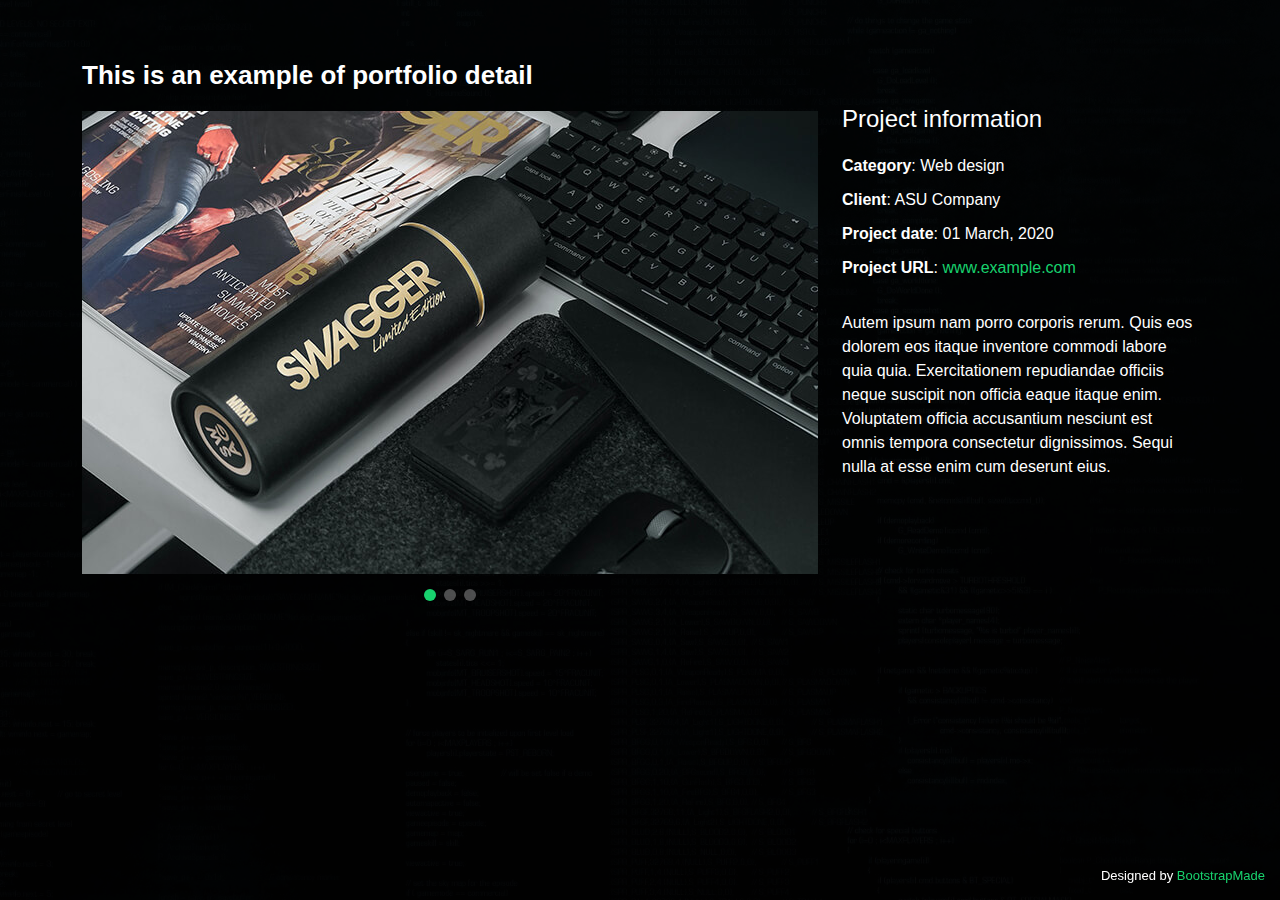
<file: portfolio-details.html>
<!DOCTYPE html>
<html lang="en">

<head>
  <meta charset="utf-8">
  <meta content="width=device-width, initial-scale=1.0" name="viewport">

  <title>Portfolio Details - Personal Bootstrap Template</title>
  <meta content="" name="description">
  <meta content="" name="keywords">

  <!-- Favicons -->
  <link href="assets/img/favicon.png" rel="icon">
  <link href="assets/img/apple-touch-icon.png" rel="apple-touch-icon">

  <!-- Google Fonts -->
  <link href="https://fonts.googleapis.com/css?family=Open+Sans:300,300i,400,400i,600,600i,700,700i|Raleway:300,300i,400,400i,500,500i,600,600i,700,700i|Poppins:300,300i,400,400i,500,500i,600,600i,700,700i" rel="stylesheet">

  <!-- Vendor CSS Files -->
  <link href="assets/vendor/bootstrap/css/bootstrap.min.css" rel="stylesheet">
  <link href="assets/vendor/bootstrap-icons/bootstrap-icons.css" rel="stylesheet">
  <link href="assets/vendor/boxicons/css/boxicons.min.css" rel="stylesheet">
  <link href="assets/vendor/glightbox/css/glightbox.min.css" rel="stylesheet">
  <link href="assets/vendor/remixicon/remixicon.css" rel="stylesheet">
  <link href="assets/vendor/swiper/swiper-bundle.min.css" rel="stylesheet">

  <!-- Template Main CSS File -->
  <link href="assets/css/style.css" rel="stylesheet">

  <!-- =======================================================
  * Template Name: Personal
  * Updated: Aug 30 2023 with Bootstrap v5.3.1
  * Template URL: https://bootstrapmade.com/personal-free-resume-bootstrap-template/
  * Author: BootstrapMade.com
  * License: https://bootstrapmade.com/license/
  ======================================================== -->
</head>

<body>

  <main id="main">

    <!-- ======= Portfolio Details ======= -->
    <div id="portfolio-details" class="portfolio-details">
      <div class="container">

        <div class="row">

          <div class="col-lg-8">
            <h2 class="portfolio-title">This is an example of portfolio detail</h2>

            <div class="portfolio-details-slider swiper">
              <div class="swiper-wrapper align-items-center">

                <div class="swiper-slide">
                  <img src="assets/img/portfolio/portfolio-details-1.jpg" alt="">
                </div>

                <div class="swiper-slide">
                  <img src="assets/img/portfolio/portfolio-details-2.jpg" alt="">
                </div>

                <div class="swiper-slide">
                  <img src="assets/img/portfolio/portfolio-details-3.jpg" alt="">
                </div>

              </div>
              <div class="swiper-pagination"></div>
            </div>

          </div>

          <div class="col-lg-4 portfolio-info">
            <h3>Project information</h3>
            <ul>
              <li><strong>Category</strong>: Web design</li>
              <li><strong>Client</strong>: ASU Company</li>
              <li><strong>Project date</strong>: 01 March, 2020</li>
              <li><strong>Project URL</strong>: <a href="#">www.example.com</a></li>
            </ul>

            <p>
              Autem ipsum nam porro corporis rerum. Quis eos dolorem eos itaque inventore commodi labore quia quia. Exercitationem repudiandae officiis neque suscipit non officia eaque itaque enim. Voluptatem officia accusantium nesciunt est omnis tempora consectetur dignissimos. Sequi nulla at esse enim cum deserunt eius.
            </p>
          </div>

        </div>

      </div>
    </div><!-- End Portfolio Details -->

  </main><!-- End #main -->

  <div class="credits">
    <!-- All the links in the footer should remain intact. -->
    <!-- You can delete the links only if you purchased the pro version. -->
    <!-- Licensing information: https://bootstrapmade.com/license/ -->
    <!-- Purchase the pro version with working PHP/AJAX contact form: https://bootstrapmade.com/personal-free-resume-bootstrap-template/ -->
    Designed by <a href="https://bootstrapmade.com/">BootstrapMade</a>
  </div>

  <!-- Vendor JS Files -->
  <script src="assets/vendor/purecounter/purecounter_vanilla.js"></script>
  <script src="assets/vendor/bootstrap/js/bootstrap.bundle.min.js"></script>
  <script src="assets/vendor/glightbox/js/glightbox.min.js"></script>
  <script src="assets/vendor/isotope-layout/isotope.pkgd.min.js"></script>
  <script src="assets/vendor/swiper/swiper-bundle.min.js"></script>
  <script src="assets/vendor/waypoints/noframework.waypoints.js"></script>
  <script src="assets/vendor/php-email-form/validate.js"></script>

  <!-- Template Main JS File -->
  <script src="assets/js/main.js"></script>

</body>

</html>
</file>
<file: assets/css/style.css>
/**
* Template Name: Personal
* Updated: Aug 30 2023 with Bootstrap v5.3.1
* Template URL: https://bootstrapmade.com/personal-free-resume-bootstrap-template/
* Author: BootstrapMade.com
* License: https://bootstrapmade.com/license/
*/

/*--------------------------------------------------------------
# General
--------------------------------------------------------------*/
body {
  font-family: "Source Code Pro", sans-serif;
  background-color: #040404;
  color: #fff;
  position: relative;
  background: transparent;
}

body::before {
  content: "";
  position: fixed;
  background: #040404 url("../img/bg/bg.jpg") top right no-repeat;
  background-size: cover;
  left: 0;
  right: 0;
  top: 0;
  height: 100vh;
  z-index: -1;
}

@media (min-width: 1024px) {
  body::before {
    background-attachment: fixed;
  }
}

a {
  color: #18d26e;
  text-decoration: none;
}

a:hover {
  color: #35e888;
  text-decoration: none;
}

h1,
h2,
h3,
h4,
h5,
h6 {
  font-family: "Croissant One", sans-serif;
}

/*--------------------------------------------------------------
# Header
--------------------------------------------------------------*/
#header {
  transition: ease-in-out 0.3s;
  position: relative;
  height: 100vh;
  display: flex;
  align-items: center;
  z-index: 997;
  overflow-y: auto;
}

#header * {
  transition: ease-in-out 0.3s;
}

#header h1 {
  font-size: 48px;
  margin: 0;
  padding: 0;
  line-height: 1;
  font-weight: 700;
  font-family: "Skranji", sans-serif;
}

#header h1 a,
#header h1 a:hover {
  color: #fff;
  line-height: 1;
  display: inline-block;
}

#header h2 {
  font-size: 24px;
  margin-top: 20px;
  color: rgba(255, 255, 255, 0.8);
}

#header h2 span {
  color: #fff;
  /*border-bottom: 2px solid #18d26e;*/
  padding-bottom: 6px;
}

#header img {
  padding: 0;
  margin: 0;
}

#header .social-links {
  margin-top: -170px;
  display: flex;
}

#header .social-links a {
  font-size: 16px;
  display: flex;
  justify-content: center;
  align-items: center;
  background: rgba(255, 255, 255, 0.1);
  color: #fff;
  line-height: 1;
  margin-right: 8px;
  border-radius: 50%;
  width: 40px;
  height: 40px;
}

.container-hide{
  margin-top: -500px;
}

#header .social-links a:hover {
  background: #18d26e;
}

@media (max-width: 992px) {
  #header h1 {
    font-size: 36px;
  }

  #header h2 {
    font-size: 20px;
    line-height: 30px;
  }

  #header .social-links {
    margin-top: 15px;
  }

  #header .container {
    display: flex;
    flex-direction: column;
    align-items: center;
  }
}

/* Header Top */
#header.header-top {
  height: 80px;
  position: fixed;
  left: 0;
  top: 0;
  right: 0;
  background: rgba(0, 0, 0, 0.9);
}

#header.header-top .social-links,
#header.header-top h2 {
  display: none;
}

#header.header-top h1 {
  margin-right: auto;
  font-size: 36px;
}

#header.header-top img {
  max-height: 60px;
  margin-right: 20px !important;
}

#header.header-top .container {
  display: flex;
  align-items: center;
}

#header.header-top .navbar {
  margin: 0;
}

@media (max-width: 768px) {
  #header.header-top {
    height: 60px;
  }

  #header.header-top h1 {
    font-size: 26px;
  }
}



/*--------------------------------------------------------------
# Navigation Menu
--------------------------------------------------------------*/
/**
* Desktop Navigation 
*/
.navbar {
  padding: 0;
  margin-top: 35px;
}

.navbar ul {
  margin: 0;
  padding: 0;
  display: flex;
  list-style: none;
  align-items: center;
}

.navbar li {
  position: relative;
}

.navbar li+li {
  margin-left: 30px;
}

.navbar a,
.navbar a:focus {
  display: flex;
  align-items: center;
  justify-content: space-between;
  padding: 0;
  font-family: "Special Elite", sans-serif;
  font-size: 16px;
  font-weight: 400;
  color: rgba(255, 255, 255, 0.7);
  white-space: nowrap;
  transition: 0.3s;
}

.navbar a i,
.navbar a:focus i {
  font-size: 12px;
  line-height: 0;
  margin-left: 5px;
}

.navbar a:before {
  content: "";
  position: absolute;
  width: 0;
  height: 2px;
  bottom: -4px;
  left: 0;
  background-color: #18d26e;
  visibility: hidden;
  width: 0px;
  transition: all 0.3s ease-in-out 0s;
}

.navbar a:hover:before,
.navbar li:hover>a:before,
.navbar .active:before {
  visibility: visible;
  width: 25px;
}

.navbar a:hover,
.navbar .active,
.navbar .active:focus,
.navbar li:hover>a {
  color: #fff;
}

/**
* Mobile Navigation 
*/
.mobile-nav-toggle {
  color: #fff;
  font-size: 28px;
  cursor: pointer;
  display: none;
  line-height: 0;
  transition: 0.5s;
  position: fixed;
  right: 15px;
  top: 15px;
}

@media (max-width: 991px) {
  .mobile-nav-toggle {
    display: block;
  }

  .navbar ul {
    display: none;
  }
}

.navbar-mobile {
  position: fixed;
  overflow: hidden;
  top: 0;
  right: 0;
  left: 0;
  bottom: 0;
  background: rgba(0, 0, 0, 0.9);
  transition: 0.3s;
  z-index: 999;
  margin-top: 0;
}

.navbar-mobile .mobile-nav-toggle {
  position: absolute;
  top: 15px;
  right: 15px;
}

.navbar-mobile ul {
  display: block;
  position: absolute;
  top: 55px;
  right: 15px;
  bottom: 45px;
  left: 15px;
  padding: 10px 0;
  overflow-y: auto;
  transition: 0.3s;
  border: 2px solid rgba(255, 255, 255, 0.2);
}

.navbar-mobile li {
  padding: 12px 20px;
}

.navbar-mobile li+li {
  margin: 0;
}

.navbar-mobile a,
.navbar-mobile a:focus {
  font-size: 16px;
  position: relative;
}

/*--------------------------------------------------------------
# Sections General
--------------------------------------------------------------*/
section {
  overflow: hidden;
  position: absolute;
  width: 100%;
  top: 140px;
  bottom: 100%;
  opacity: 0;
  transition: ease-in-out 0.4s;
  z-index: 2;
}

section.section-show {
  top: 100px;
  bottom: auto;
  opacity: 1;
  padding-bottom: 45px;
}

section .container {
  background: rgba(0, 0, 0, 0.9);
  padding: 30px;
}

@media (max-width: 768px) {
  section {
    top: 120px;
  }

  section.section-show {
    top: 80px;
  }
}

.section-title h2 {
  font-size: 14px;
  font-weight: 500;
  padding: 0;
  line-height: 1px;
  margin: 0 0 20px 0;
  letter-spacing: 2px;
  text-transform: uppercase;
  color: #aaaaaa;
  font-family: "Ubuntu", sans-serif;
}

.section-title h2::after {
  content: "";
  width: 120px;
  height: 1px;
  display: inline-block;
  background: #4ceb95;
  margin: 4px 10px;
}

.section-title p {
  margin: 0;
  margin: -15px 0 15px 0;
  font-size: 36px;
  font-weight: 700;
  text-transform: uppercase;
  font-family: "Ubuntu", sans-serif;
  color: #fff;
}

/*--------------------------------------------------------------
# About
--------------------------------------------------------------*/
.about-me .content h3 {
  font-weight: 700;
  font-size: 26px;
  color: #18d26e;
}

.about-me .content ul {
  list-style: none;
  padding: 0;
}

.about-me .content ul li {
  margin-bottom: 20px;
  display: flex;
  align-items: center;
}

.about-me .content ul strong {
  margin-right: 10px;
}

.about-me .content ul i {
  font-size: 16px;
  margin-right: 5px;
  color: #18d26e;
  line-height: 0;
}

.about-me .content p:last-child {
  margin-bottom: 0;
}

/*--------------------------------------------------------------
# Counts
--------------------------------------------------------------*/
.counts {
  padding: 70px 0 60px;
  margin-top: -700px;
}

.counts .count-box {
  padding: 30px 30px 25px 30px;
  width: 100%;
  position: relative;
  text-align: center;
  background: rgba(255, 255, 255, 0.08);
}

.counts .count-box i {
  position: absolute;
  top: -25px;
  left: 50%;
  transform: translateX(-50%);
  font-size: 24px;
  background: rgba(255, 255, 255, 0.1);
  padding: 12px;
  color: #18d26e;
  border-radius: 50px;
  line-height: 0;
}

.counts .count-box span {
  font-size: 36px;
  display: block;
  font-weight: 600;
  color: #fff;
}

.counts .count-box p {
  padding: 0;
  margin: 0;
  font-family: "Raleway", sans-serif;
  font-size: 14px;
}

/*--------------------------------------------------------------
# Skills
--------------------------------------------------------------*/
.skills .progress {
  height: 60px;
  display: block;
  background: none;
  border-radius: 0;
}

.skills .progress .skill {
  padding: 10px 0;
  margin: 0;
  text-transform: uppercase;
  display: block;
  font-weight: 600;
  font-family: "Source Code Pro", sans-serif;
  color: #fff;
}

.skills .progress .skill .val {
  float: right;
  font-style: normal;
}

.skills .progress-bar-wrap {
  background: rgba(255, 255, 255, 0.2);
}

.skills .progress-bar {
  width: 1px;
  height: 10px;
  transition: 0.9s;
  background-color: #18d26e;
}

/*--------------------------------------------------------------
# Interests
--------------------------------------------------------------*/
.interests .icon-box {
  display: flex;
  align-items: center;
  padding: 20px;
  background: rgba(255, 255, 255, 0.08);
  transition: ease-in-out 0.3s;
}

.interests .icon-box i {
  font-size: 32px;
  padding-right: 10px;
  line-height: 1;
}

.interests .icon-box h3 {
  font-weight: 700;
  margin: 0;
  padding: 0;
  line-height: 1;
  font-size: 16px;
  color: #fff;
}

.interests .icon-box:hover {
  background: rgba(255, 255, 255, 0.12);
}

/*--------------------------------------------------------------
# Testimonials
--------------------------------------------------------------*/
.testimonials .testimonials-carousel,
.testimonials .testimonials-slider {
  overflow: hidden;
}

.testimonials .testimonial-item {
  box-sizing: content-box;
  min-height: 320px;
}

.testimonials .testimonial-item .testimonial-img {
  width: 90px;
  border-radius: 50%;
  margin: -40px 0 0 40px;
  position: relative;
  z-index: 2;
  border: 6px solid rgba(255, 255, 255, 0.12);
}

.testimonials .testimonial-item h3 {
  font-size: 18px;
  font-weight: bold;
  margin: 10px 0 5px 45px;
  color: #fff;
}

.testimonials .testimonial-item h4 {
  font-size: 14px;
  color: #999;
  margin: 0 0 0 45px;
}

.testimonials .testimonial-item .quote-icon-left,
.testimonials .testimonial-item .quote-icon-right {
  color: rgba(255, 255, 255, 0.25);
  font-size: 26px;
}

.testimonials .testimonial-item .quote-icon-left {
  display: inline-block;
  left: -5px;
  position: relative;
}

.testimonials .testimonial-item .quote-icon-right {
  display: inline-block;
  right: -5px;
  position: relative;
  top: 10px;
}

.testimonials .testimonial-item p {
  font-style: italic;
  margin: 0 15px 0 15px;
  padding: 20px 20px 60px 20px;
  background: rgba(255, 255, 255, 0.1);
  position: relative;
  border-radius: 6px;
  position: relative;
  z-index: 1;
}

.testimonials .swiper-pagination {
  margin-top: 20px;
  position: relative;
}

.testimonials .swiper-pagination .swiper-pagination-bullet {
  width: 12px;
  height: 12px;
  opacity: 1;
  background-color: rgba(255, 255, 255, 0.3);
}

.testimonials .swiper-pagination .swiper-pagination-bullet-active {
  background-color: #18d26e;
}

/*--------------------------------------------------------------
# Resume
--------------------------------------------------------------*/
.resume .resume-title {
  font-size: 26px;
  font-weight: 700;
  margin-top: 20px;
  margin-bottom: 20px;
  color: #fff;
}

.resume .resume-item {
  padding: 0 0 20px 20px;
  margin-top: -2px;
  border-left: 2px solid rgba(255, 255, 255, 0.2);
  position: relative;
}

.resume .resume-item h4 {
  line-height: 18px;
  font-size: 18px;
  font-weight: 600;
  text-transform: uppercase;
  font-family: "Poppins", sans-serif;
  color: #18d26e;
  margin-bottom: 10px;
}

.resume .resume-item h5 {
  font-size: 16px;
  background: rgba(255, 255, 255, 0.15);
  padding: 5px 15px;
  display: inline-block;
  font-weight: 600;
  margin-bottom: 10px;
}

.resume .resume-item ul {
  padding-left: 20px;
}

.resume .resume-item ul li {
  padding-bottom: 10px;
}

.resume .resume-item:last-child {
  padding-bottom: 0;
}

.resume .resume-item::before {
  content: "";
  position: absolute;
  width: 16px;
  height: 16px;
  border-radius: 50px;
  left: -9px;
  top: 0;
  background: #18d26e;
  border: 2px solid #18d26e;
}

/*--------------------------------------------------------------
# Services
--------------------------------------------------------------*/
.services .icon-box {
  text-align: center;
  background: rgba(204, 204, 204, 0.1);
  padding: 80px 20px;
  transition: all ease-in-out 0.3s;
}

.services .icon-box .icon {
  margin: 0 auto;
  width: 64px;
  height: 64px;
  background: #18d26e;
  border-radius: 5px;
  transition: all 0.3s ease-out 0s;
  display: flex;
  align-items: center;
  justify-content: center;
  margin-bottom: 20px;
  transform-style: preserve-3d;
}

.services .icon-box .icon i {
  color: #fff;
  font-size: 28px;
}

.services .icon-box .icon::before {
  position: absolute;
  content: "";
  left: -8px;
  top: -8px;
  height: 100%;
  width: 100%;
  background: rgba(255, 255, 255, 0.15);
  border-radius: 5px;
  transition: all 0.3s ease-out 0s;
  transform: translateZ(-1px);
}

.services .icon-box h4 {
  font-weight: 700;
  margin-bottom: 15px;
  font-size: 24px;
}

.services .icon-box h4 a {
  color: #fff;
}

.services .icon-box p {
  line-height: 24px;
  font-size: 14px;
  margin-bottom: 0;
}

.services .icon-box:hover {
  background: #18d26e;
  border-color: #18d26e;
}

.services .icon-box:hover .icon {
  background: #fff;
}

.services .icon-box:hover .icon i {
  color: #18d26e;
}

.services .icon-box:hover .icon::before {
  background: #35e888;
}

.services .icon-box:hover h4 a,
.services .icon-box:hover p {
  color: #fff;
}

/*--------------------------------------------------------------
# Portfolio
--------------------------------------------------------------*/
.portfolio .portfolio-item {
  margin-bottom: 30px;
}

.portfolio #portfolio-flters {
  padding: 0;
  margin: 0 auto 15px auto;
  list-style: none;
  text-align: center;
  border-radius: 50px;
  padding: 2px 15px;
}

.portfolio #portfolio-flters li {
  cursor: pointer;
  display: inline-block;
  padding: 8px 16px 10px 16px;
  font-size: 14px;
  font-weight: 600;
  line-height: 1;
  text-transform: uppercase;
  color: #fff;
  background: rgba(255, 255, 255, 0.1);
  margin: 0 3px 10px 3px;
  transition: all 0.3s ease-in-out;
  border-radius: 4px;
}

.portfolio #portfolio-flters li:hover,
.portfolio #portfolio-flters li.filter-active {
  background: #18d26e;
}

.portfolio #portfolio-flters li:last-child {
  margin-right: 0;
}

.portfolio .portfolio-wrap {
  transition: 0.3s;
  position: relative;
  overflow: hidden;
  z-index: 1;
  background: rgba(0, 0, 0, 0.6);
}

.portfolio .portfolio-wrap::before {
  content: "";
  background: rgba(0, 0, 0, 0.6);
  position: absolute;
  left: 30px;
  right: 30px;
  top: 30px;
  bottom: 30px;
  transition: all ease-in-out 0.3s;
  z-index: 2;
  opacity: 0;
}

.portfolio .portfolio-wrap .portfolio-info {
  opacity: 0;
  position: absolute;
  top: 0;
  left: 0;
  right: 0;
  bottom: 0;
  text-align: center;
  z-index: 3;
  transition: all ease-in-out 0.3s;
  display: flex;
  flex-direction: column;
  justify-content: center;
  align-items: center;
}

/*
.portfolio .portfolio-wrap .portfolio-info::before {
  display: block;
  content: "";
  width: 48px;
  height: 48px;
  position: absolute;
  top: 35px;
  left: 35px;
  border-top: 3px solid #fff;
  border-left: 3px solid #fff;
  transition: all 0.5s ease 0s;
  z-index: 9994;
}

.portfolio .portfolio-wrap .portfolio-info::after {
  display: block;
  content: "";
  width: 48px;
  height: 48px;
  position: absolute;
  bottom: 35px;
  right: 35px;
  border-bottom: 3px solid #fff;
  border-right: 3px solid #fff;
  transition: all 0.5s ease 0s;
  z-index: 9994;
}*/

.portfolio .portfolio-wrap .portfolio-info h4 {
  font-size: 20px;
  color: #fff;
  font-weight: 600;
}

.portfolio .portfolio-wrap .portfolio-info p {
  color: #ffffff;
  font-size: 14px;
  text-transform: uppercase;
  padding: 0;
  margin: 0;
}


.portfolio .portfolio-wrap .portfolio-links a:hover {
  color: #63eda3;
}

.portfolio .portfolio-wrap:hover::before {
  top: 0;
  left: 0;
  right: 0;
  bottom: 0;
  opacity: 1;
}

.portfolio .portfolio-wrap:hover .portfolio-info {
  opacity: 1;
}

.portfolio .portfolio-wrap:hover .portfolio-info::before {
  top: 15px;
  left: 15px;
}

.portfolio .portfolio-wrap:hover .portfolio-info::after {
  bottom: 15px;
  right: 15px;
}

/*--------------------------------------------------------------
# Portfolio Details
--------------------------------------------------------------*/
.portfolio-details {
  padding-top: 40px;
  background: rgba(0, 0, 0, 0.8);
  position: fixed;
  left: 0;
  right: 0;
  top: 0;
  bottom: 0;
  overflow-y: auto;
}

.portfolio-details .container {
  padding-top: 20px;
  padding-bottom: 40px;
}

.portfolio-details .portfolio-title {
  font-size: 26px;
  font-weight: 700;
  margin-bottom: 20px;
}

.portfolio-details .portfolio-info {
  padding-top: 45px;
}

.portfolio-details .portfolio-info h3 {
  font-size: 24px;
  font-weight: 400;
  margin-bottom: 20px;
}

.portfolio-details .portfolio-info ul {
  list-style: none;
  padding: 0;
  font-size: 16px;
}

.portfolio-details .portfolio-info ul li+li {
  margin-top: 10px;
}

.portfolio-details .portfolio-info p {
  font-size: 16px;
  padding: 15px 0 0 0;
}

@media (max-width: 992px) {
  .portfolio-details .portfolio-info {
    padding-top: 20px;
  }
}

.portfolio-details .swiper-pagination {
  margin-top: 20px;
  position: relative;
}

.portfolio-details .swiper-pagination .swiper-pagination-bullet {
  width: 12px;
  height: 12px;
  opacity: 1;
  background-color: rgba(255, 255, 255, 0.3);
}

.portfolio-details .swiper-pagination .swiper-pagination-bullet-active {
  background-color: #18d26e;
}

/*--------------------------------------------------------------
# q&a
--------------------------------------------------------------*/
.resume .resume-title {
  font-size: 26px;
  font-weight: 700;
  margin-top: 20px;
  margin-bottom: 20px;
  color: #fff;
}

.resume .resume-item {
  padding: 0 0 20px 20px;
  margin-top: -2px;
  border-left: 2px solid rgba(255, 255, 255, 0.2);
  position: relative;
}

.resume .resume-item h4 {
  line-height: 18px;
  font-size: 18px;
  font-weight: 600;
  text-transform: uppercase;
  font-family: "Poppins", sans-serif;
  color: #18d26e;
  margin-bottom: 10px;
}

.resume .resume-item h5 {
  font-size: 16px;
  background: rgba(255, 255, 255, 0.15);
  padding: 5px 15px;
  display: inline-block;
  font-weight: 600;
  margin-bottom: 10px;
}

.resume .resume-item ul {
  padding-left: 20px;
}

.resume .resume-item ul li {
  padding-bottom: 10px;
}

.resume .resume-item:last-child {
  padding-bottom: 0;
}

.resume .resume-item::before {
  content: "";
  position: absolute;
  width: 16px;
  height: 16px;
  border-radius: 50px;
  left: -9px;
  top: 0;
  background: #18d26e;
  border: 2px solid #18d26e;
}

/*--------------------------------------------------------------
# Contact
--------------------------------------------------------------*/
.contact .info-box {
  color: #444444;
  padding: 20px;
  width: 100%;
  background: rgba(255, 255, 255, 0.08);
}

.contact .info-box i.bx {
  font-size: 24px;
  color: #18d26e;
  border-radius: 50%;
  padding: 14px;
  float: left;
  background: rgba(255, 255, 255, 0.1);
}

.contact .info-box h3 {
  font-size: 20px;
  color: rgba(255, 255, 255, 0.5);
  font-weight: 700;
  margin: 10px 0 8px 68px;
}

.contact .info-box p {
  padding: 0;
  color: #fff;
  line-height: 24px;
  font-size: 14px;
  margin: 0 0 0 68px;
}

.contact .info-box .social-links {
  margin: 5px 0 0 68px;
  display: flex;
}

.contact .info-box .social-links a {
  font-size: 18px;
  display: inline-block;
  color: #fff;
  line-height: 1;
  margin-right: 12px;
  transition: 0.3s;
}

.contact .info-box .social-links a:hover {
  color: #18d26e;
}

.contact .php-email-form {
  padding: 30px;
  background: rgba(255, 255, 255, 0.08);
}

.contact .php-email-form .error-message {
  display: none;
  background: rgba(255, 255, 255, 0.08);
  background: #ed3c0d;
  text-align: left;
  padding: 15px;
  font-weight: 600;
}

.contact .php-email-form .error-message br+br {
  margin-top: 25px;
}

.contact .php-email-form .sent-message {
  display: none;
  background: rgba(255, 255, 255, 0.08);
  background: #18d26e;
  text-align: center;
  padding: 15px;
  font-weight: 600;
}

.contact .php-email-form .loading {
  display: none;
  background: rgba(255, 255, 255, 0.08);
  text-align: center;
  padding: 15px;
}

.contact .php-email-form .loading:before {
  content: "";
  display: inline-block;
  border-radius: 50%;
  width: 24px;
  height: 24px;
  margin: 0 10px -6px 0;
  border: 3px solid #18d26e;
  border-top-color: #eee;
  animation: animate-loading 1s linear infinite;
}

.contact .php-email-form input,
.contact .php-email-form textarea {
  border-radius: 0;
  box-shadow: none;
  font-size: 14px;
  background: rgba(255, 255, 255, 0.08);
  border: 0;
  transition: 0.3s;
  color: #fff;
}

.contact .php-email-form input:focus,
.contact .php-email-form textarea:focus {
  background-color: rgba(255, 255, 255, 0.11);
}

.contact .php-email-form input::-moz-placeholder,
.contact .php-email-form textarea::-moz-placeholder {
  color: rgba(255, 255, 255, 0.3);
  opacity: 1;
}

.contact .php-email-form input::placeholder,
.contact .php-email-form textarea::placeholder {
  color: rgba(255, 255, 255, 0.3);
  opacity: 1;
}

.contact .php-email-form input {
  padding: 10px 15px;
}

.contact .php-email-form textarea {
  padding: 12px 15px;
}

.contact .php-email-form button[type=submit] {
  background: #18d26e;
  border: 0;
  padding: 10px 30px;
  color: #fff;
  transition: 0.4s;
  border-radius: 4px;
}

.contact .php-email-form button[type=submit]:hover {
  background: #15bb62;
}

@keyframes animate-loading {
  0% {
    transform: rotate(0deg);
  }

  100% {
    transform: rotate(360deg);
  }
}

/*--------------------------------------------------------------
# Credits
--------------------------------------------------------------*/
.credits {
  position: fixed;
  right: 0;
  left: 0;
  bottom: 0;
  padding: 15px;
  text-align: right;
  font-size: 13px;
  color: #fff;
  z-index: 999999;
}

@media (max-width: 992px) {
  .credits {
    text-align: center;
    padding: 10px;
    background: rgba(0, 0, 0, 0.8);
  }
}

.credits a {
  color: #18d26e;
  transition: 0.3s;
}

.credits a:hover {
  color: #fff;
}

/*--------------------------------------------------------------
# Customize Fonts
--------------------------------------------------------------*/
/* Khmer font */
.khmer-chenla {
  font-family: 'Chenla', sans-serif;
}
.khmer-preahvihear {
  font-family: 'Preahvihear', sans-serif;
}
.khmer-moulpali {
  font-family: 'Moulpali', sans-serif;
}
.khmer-angkor {
  font-family: 'Angkor', sans-serif;
}
.khmer-moul {
  font-family: 'Moul', sans-serif;
}
.khmer-fasthand {
  font-family: 'Fasthand', sans-serif;
}
.khmer-koh-santepheap {
  font-family: 'Koh Santepheap', sans-serif;
}

/* English font */
.english-source-code-pro {
  font-family: 'Source Code Pro', sans-serif;
}
.english-ubuntu {
  font-family: 'Ubuntu', sans-serif;
}
.english-skranji {
  font-family: 'Skranji', sans-serif;
}
.english-special-elite {
  font-family: 'Special Elite', sans-serif;
}
.english-lobster-two {
  font-family: 'Lobster Two', sans-serif;
}
.english-croissant-one {
  font-family: 'Croissant One', sans-serif;
}


/*--------------------------------------------------------------
# Description Text
--------------------------------------------------------------*/
.desc-color{
  color: orange;
  font-weight: bold;
}
.font-normal{
  font-weight:normal;
  text-align: justify;
}


/* Styles for the collapsible container */
.collapsible-container {
    max-height: 350px; /* Set a maximum height for the container */
    overflow-y: auto; /* Enable vertical scrolling when necessary */
    padding: 15px 15px 15px 15px;

     /* Hide the scrollbar */
    scrollbar-width: none; /* Firefox */
    -webkit-scrollbar-width: none; /* Webkit (Chrome, Safari, etc.) */
}

/* Hide the scrollbar thumb (track will remain visible) */
.collapsible-container::-webkit-scrollbar {
    width: 0.5em; /* Adjust as needed */
}

.collapsible-container::-webkit-scrollbar-thumb {
    background-color: transparent; /* Hide thumb */
}

/* Styles for the collapsible content */
.collapsible {
    max-height: 0; /* Initially hide the content */
    overflow: hidden;
    padding: 0 10px; /* Add padding for spacing */
}

/* Style the expand/collapse button with a plus sign */
.resume-item .toggle-button::after {
    content: "+"; /* Plus sign (+) as the toggle icon */
    float: right;
    cursor: pointer;
}

/* Style the button when content is expanded */
.resume-item.expanded .toggle-button::after {
    content: "-"; /* Minus sign (-) when content is expanded */
}

/* Toggle the visibility of the collapsible content and add cursor pointer on text */
.resume-item .toggle-button:hover{
    color: white; /* Change color on hover */
    cursor: pointer; /* Add cursor pointer */
}

/* Add animation for smoother transition */
.collapsible {
    transition: max-height 0.3s ease-out;
}


.desc-line {
  margin-left: -15px;
}
</file>
